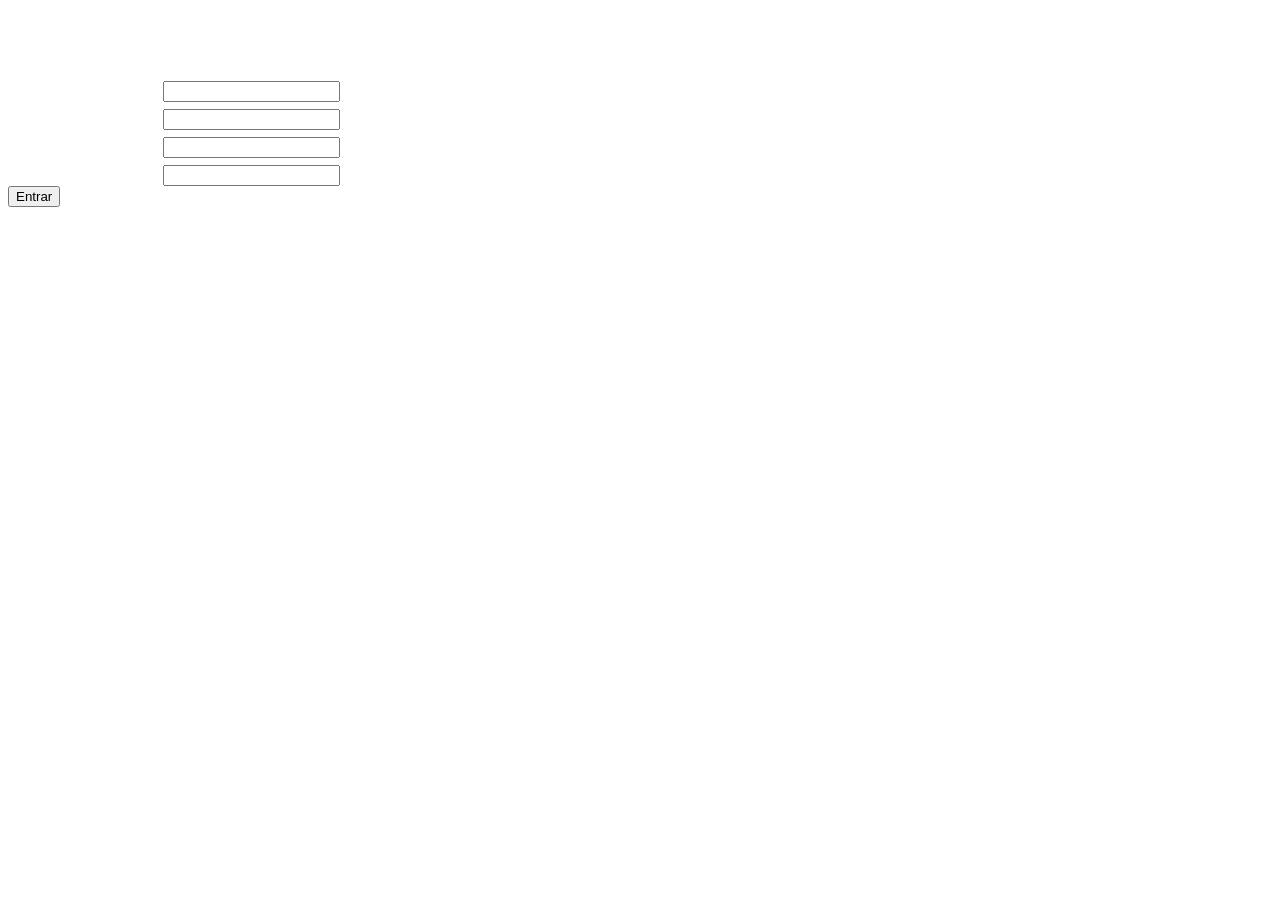
<file: index.html>
<!DOCTYPE html>
<html>

<head>
    <meta charset="UTF-8">
    <meta name="viewport" content="width=device-width, initial-scale=1.0">
    <meta http-equiv="X-UA-Compatible" content="ie=edge">
    <title>Inicio</title>
    <link rel="stylesheet" type="text/css" href="estilos/misestilos.css">
</head>

<body>
    <div id="centro">
        <h1>¡ENTRE A JUGAR!</h1>
        <form action="jugador.php" method="POST">
            <div>
                <label class="opciones">Su nombre:</label>
                <input type="text" name="nombre" />
            </div>

            <div>
                <label class="opciones">Nº de cuenta:</label>
                <input type="text" name="cc" />
            </div>

            <div>
                <label class="opciones">Email:</label>
                <Input type="email" name="mail" />
            </div>

            <div>
                <label class="opciones">Su Capital:</label>
                <input type="number" name="money" />
            </div>

            <div>
                <input type="submit" value="Entrar" />
            </div>

        </form>
    </div>
</body>

</html>
</file>
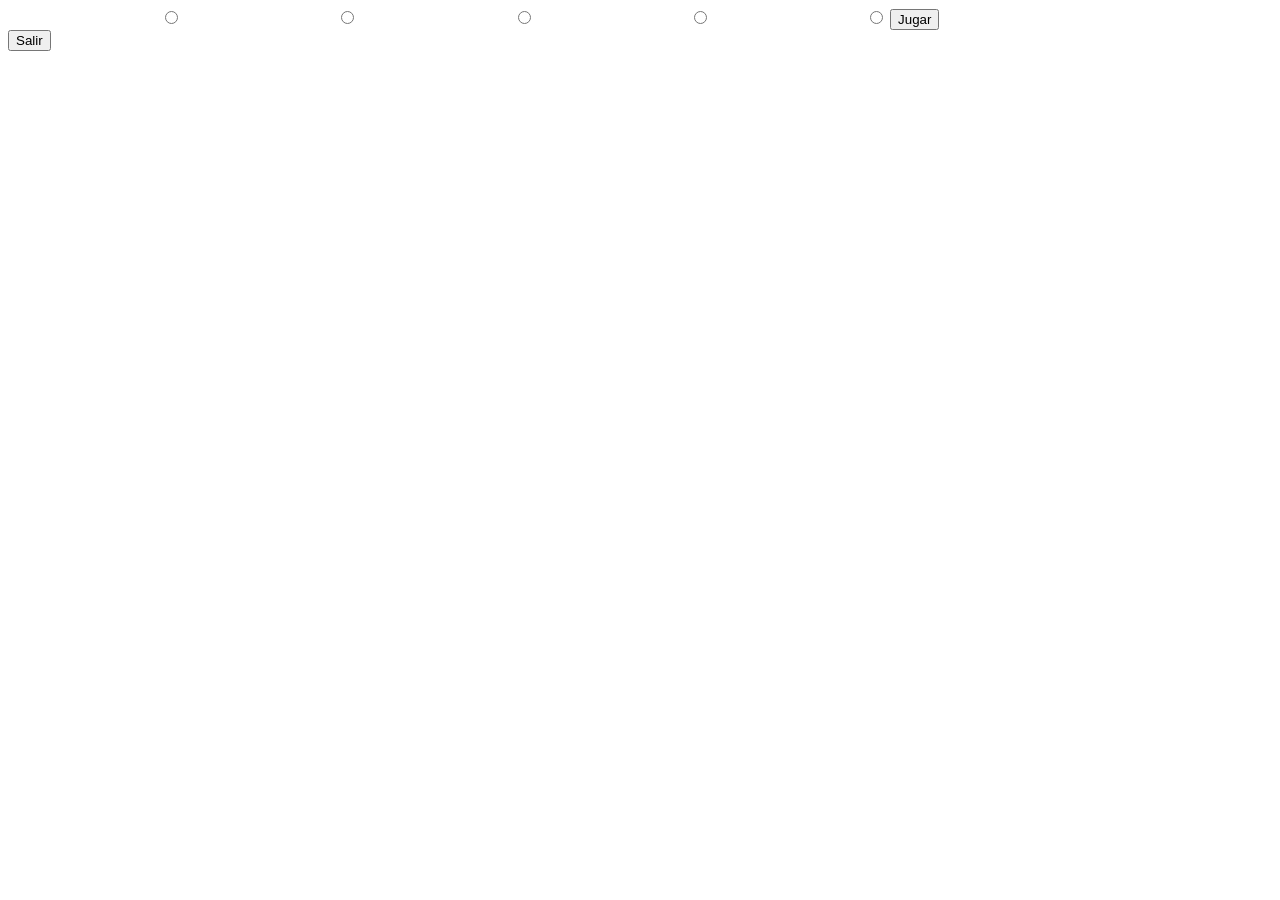
<file: jugar.html>
<!DOCTYPE html>
<html>

<head>
    <meta charset="UTF-8">
    <meta name="viewport" content="width=device-width, initial-scale=1.0">
    <meta http-equiv="X-UA-Compatible" content="ie=edge">
    <title>Jugar</title>
    <link rel="stylesheet" type="text/css" href="estilos/misestilos.css">
</head>

<body>
    <div>
        <form action="jugador.php" method="POST">

            <label>Piedra</label><input type="radio" name="eleccion" value="piedra" />
            <label>Papel</label><input type="radio" name="eleccion" value="papel" />
            <label>Tijeras</label><input type="radio" name="eleccion" value="tijeras" />
            <label>Lagarto</label><input type="radio" name="eleccion" value="lagarto" />
            <label>Spock</label><input type="radio" name="eleccion" value="spock" />

            <input type="submit" value="Jugar" />
    </div>
    <div>
        </form>
        <form action="index.php" method="POST">
            <input type="submit" value="Salir" />
        </form>
        <div>
</body>

</html>
</file>
<file: estilos/misestilos.css>
label{
    display: inline-block;
    width: 12%;
}
body{
	background-image: url("https://ic.pics.livejournal.com/ladyofjest/27051351/26850/26850_original.jpg");
	color: white;;
	font-size: 15px;
}
#principal{
	width: 90%;
}
.opciones{
	font-size: 25px;
}
</file>
